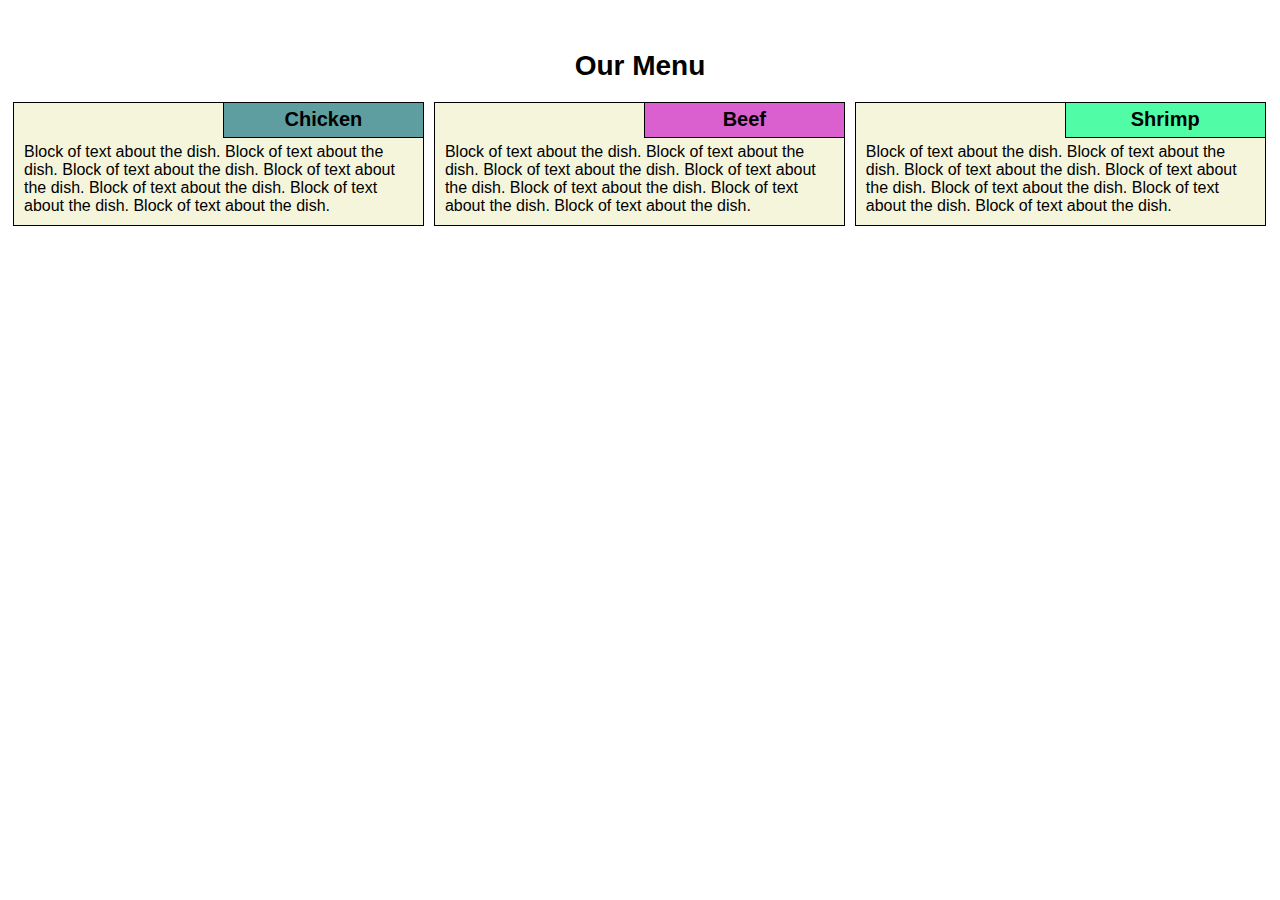
<file: module2-solution/index.html>
<!DOCTYPE html>
<html>
<head>
<meta charset="utf-8">
<meta name="viewport" content="width=device-width, initial-scale=1">
<title>Our Menu</title>
<link rel="stylesheet" href="css/stylesheet.css">

</head>
<body>
<h1>Our Menu</h1>

<div class="row">
  <div class="col-lg-4 col-md-6 col-sm-12">
    <p style="background-color: beige;">
        <span style = "background-color: rgb(94, 158, 160);" class="box">Chicken</span>
        Block of text about the dish. Block of text about the dish. Block of text about the dish. Block of text about the dish. Block of text about the dish. Block of text about the dish. Block of text about the dish.
    </p>
  </div>

  <div class="col-lg-4 col-md-6 col-sm-12">
    <p style="background-color: beige;">
        <span style = "background-color: rgb(218, 96, 207);" class="box">Beef</span>
        Block of text about the dish. Block of text about the dish. Block of text about the dish. Block of text about the dish. Block of text about the dish. Block of text about the dish. Block of text about the dish.
    </p>
  </div>

  <div class="col-lg-4 col-md-12 col-sm-12">
    <p style="background-color: beige;">
        <span style = "background-color: rgb(80, 253, 166);" class="box">Shrimp</span>
        Block of text about the dish. Block of text about the dish. Block of text about the dish. Block of text about the dish. Block of text about the dish. Block of text about the dish. Block of text about the dish.
    </p>
  </div>

</div>

</body>
</html>
</file>
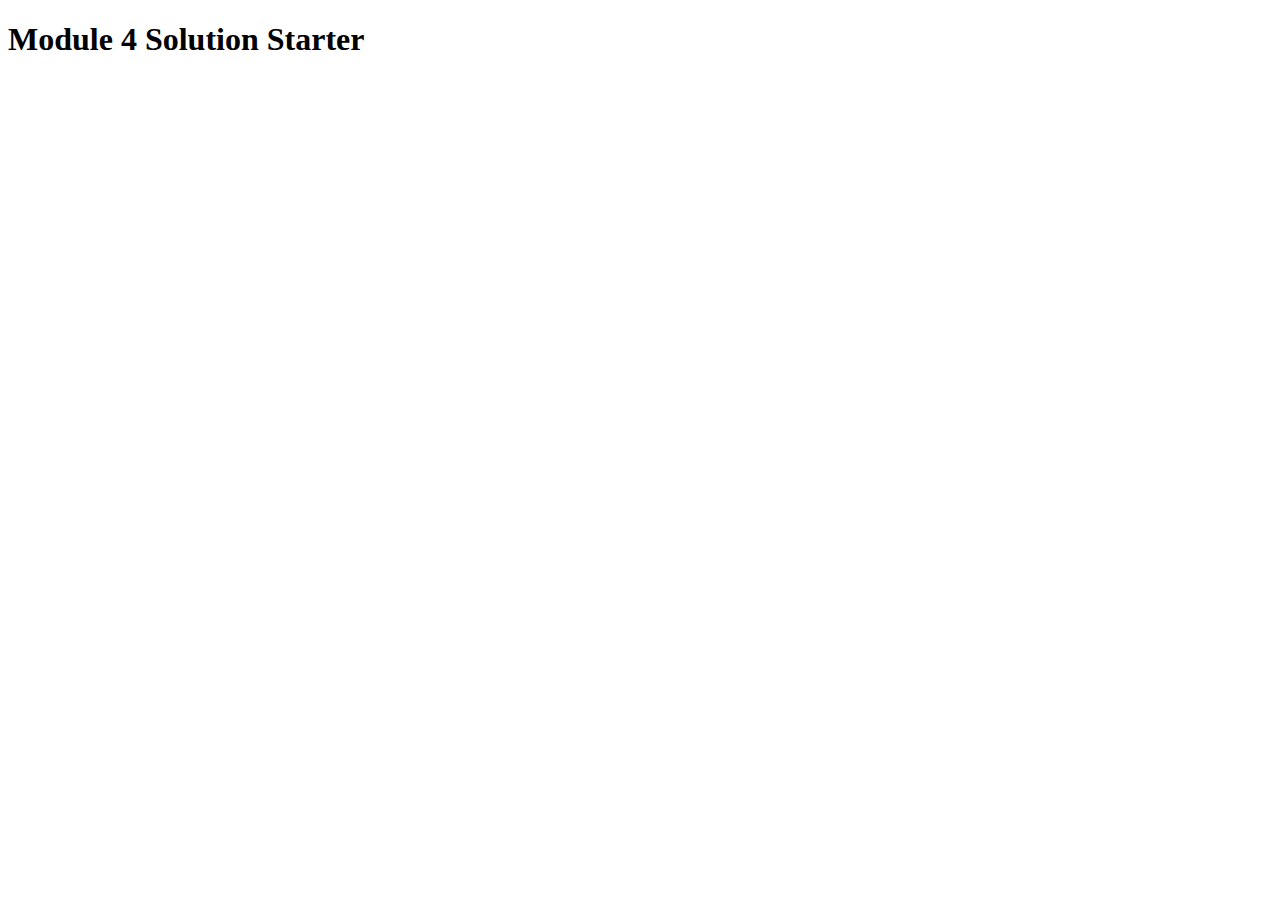
<file: module_4_solution/index.html>
<!DOCTYPE html>
<html>
<head>
  <meta charset="utf-8">
  <title>Module 4 Solution Starter</title>
  <script>
    var names = []; // DO NOT REMOVE
  </script>
  <script src="SpeakHello.js"></script>
  <script src="SpeakGoodBye.js"></script>
  <script src="script.js"></script>
</head>
<body>
  <h1>Module 4 Solution Starter</h1>
</body>
</html>
</file>
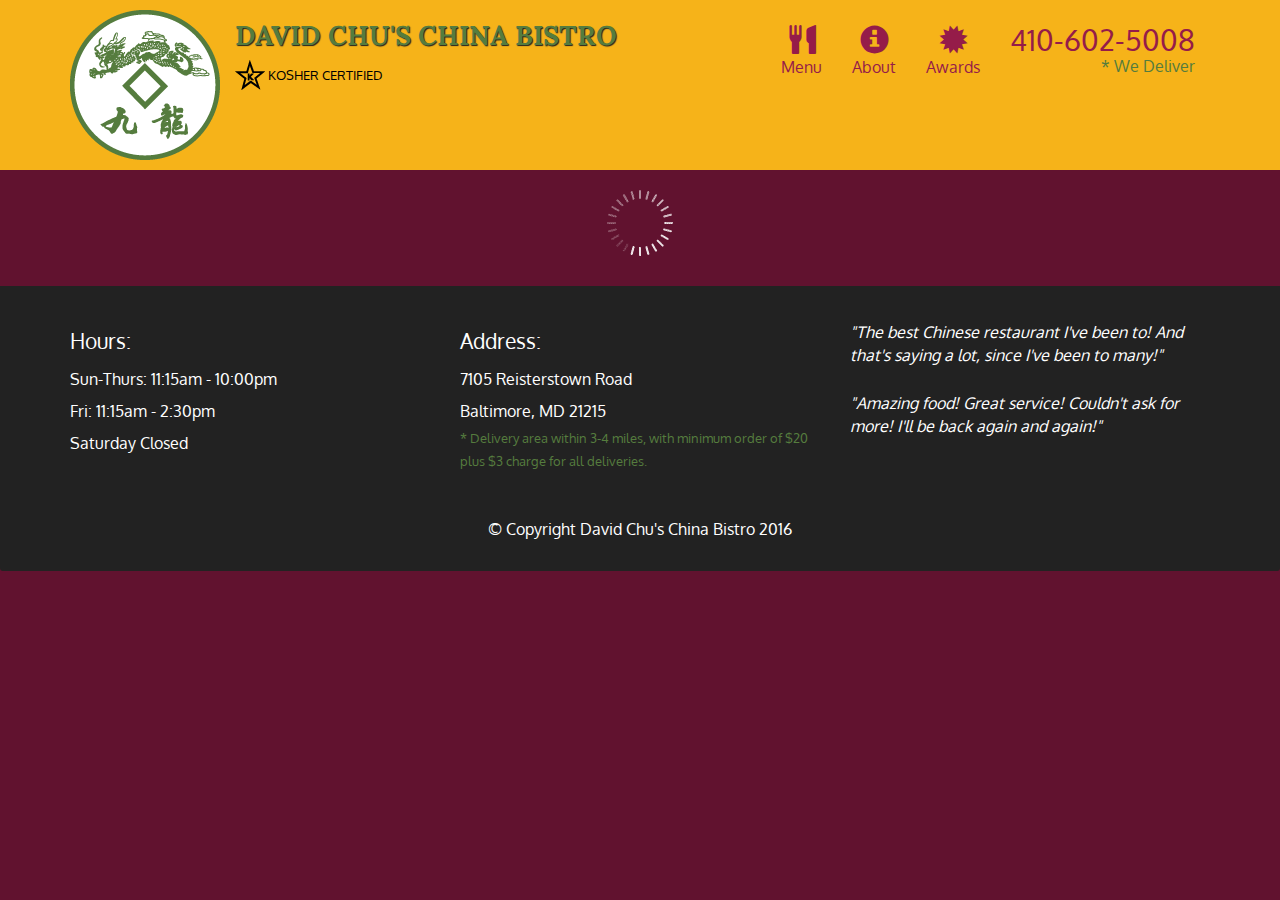
<file: module_5_solution/index.html>
<!doctype html>
<html lang="en">
  <head>
    <meta charset="utf-8">
    <meta http-equiv="X-UA-Compatible" content="IE=edge">
    <meta name="viewport" content="width=device-width, initial-scale=1">
    <title>David Chu's China Bistro</title>
    <link rel="stylesheet" href="css/bootstrap.min.css">
    <link rel="stylesheet" href="css/styles.css">
    <link href='https://fonts.googleapis.com/css?family=Oxygen:400,300,700' rel='stylesheet' type='text/css'>
    <link href='https://fonts.googleapis.com/css?family=Lora' rel='stylesheet' type='text/css'>
  </head>
<body>
  <header>
    <nav id="header-nav" class="navbar navbar-default">
      <div class="container">
        <div class="navbar-header">
          <a href="index.html" class="pull-left visible-md visible-lg">
            <div id="logo-img" alt="Logo image"></div>
          </a>

          <div class="navbar-brand">
            <a href="index.html"><h1>David Chu's China Bistro</h1></a>
            <p>
              <img src="images/star-k-logo.png" alt="Kosher certification">
              <span>Kosher Certified</span>
            </p>
          </div>

          <button id="navbarToggle" type="button" class="navbar-toggle collapsed" data-toggle="collapse" data-target="#collapsable-nav" aria-expanded="false">
            <span class="sr-only">Toggle navigation</span>
            <span class="icon-bar"></span>
            <span class="icon-bar"></span>
            <span class="icon-bar"></span>
          </button>
        </div>
        
        <div id="collapsable-nav" class="collapse navbar-collapse">
           <ul id="nav-list" class="nav navbar-nav navbar-right">
            <li id="navHomeButton" class="visible-xs active">
              <a href="index.html">
                <span class="glyphicon glyphicon-home"></span> Home</a>
            </li>
            <li id="navMenuButton">
              <a href="#" onclick="$dc.loadMenuCategories();">
                <span class="glyphicon glyphicon-cutlery"></span><br class="hidden-xs"> Menu</a>
            </li>
            <li>
              <a href="#">
                <span class="glyphicon glyphicon-info-sign"></span><br class="hidden-xs"> About</a>
            </li>
            <li>
              <a href="#">
                <span class="glyphicon glyphicon-certificate"></span><br class="hidden-xs"> Awards</a>
            </li>
            <li id="phone" class="hidden-xs">
              <a href="tel:410-602-5008">
                <span>410-602-5008</span></a><div>* We Deliver</div>
            </li>
          </ul><!-- #nav-list -->
        </div><!-- .collapse .navbar-collapse -->
      </div><!-- .container -->
    </nav><!-- #header-nav -->
  </header>

  <div id="call-btn" class="visible-xs">
    <a class="btn" href="tel:410-602-5008">
    <span class="glyphicon glyphicon-earphone"></span>
    410-602-5008
    </a>
  </div>
  <div id="xs-deliver" class="text-center visible-xs">* We Deliver</div>

  <div id="main-content" class="container"></div>

  <footer class="panel-footer">
    <div class="container">
      <div class="row">
        <section id="hours" class="col-sm-4">
          <span>Hours:</span><br>
          Sun-Thurs: 11:15am - 10:00pm<br>
          Fri: 11:15am - 2:30pm<br>
          Saturday Closed
          <hr class="visible-xs">
        </section>
        <section id="address" class="col-sm-4">
          <span>Address:</span><br>
          7105 Reisterstown Road<br>
          Baltimore, MD 21215
          <p>* Delivery area within 3-4 miles, with minimum order of $20 plus $3 charge for all deliveries.</p>
          <hr class="visible-xs">
        </section>
        <section id="testimonials" class="col-sm-4">
          <p>"The best Chinese restaurant I've been to! And that's saying a lot, since I've been to many!"</p>
          <p>"Amazing food! Great service! Couldn't ask for more! I'll be back again and again!"</p>
        </section>
      </div>
      <div class="text-center">&copy; Copyright David Chu's China Bistro 2016</div>
    </div>
  </footer>

  <!-- jQuery (Bootstrap JS plugins depend on it) -->
  <script src="js/jquery-2.1.4.min.js"></script>
  <script src="js/bootstrap.min.js"></script>
  <script src="js/ajax-utils.js"></script>
  <script src="js/script.js"></script>
</body>
</html>
</file>
<file: module2-solution/css/stylesheet.css>
* {
    box-sizing: border-box;
    font-family: Helvetica;
}

h1 {
    text-align: center;
    font-size: 1.75em;
    margin-top: 50px;
    margin-bottom: 20px;
}

p{    
    position: relative;
    background-color: #FFFFFF;
    border: 1px solid #000000;
    padding-top: 40px;
    padding-bottom: 10px;
    padding-right: 10px;
    padding-left: 10px;
    margin-left: 5px;
    margin-right: 5px;
    margin-top: 0px;
    margin-bottom: 10px;
}

.box {
    position: absolute;
	height: 35px;
	width: 200px;
	border: 1px solid #000000;
    font-weight: bold;
    text-align: center;
	padding-top: 5px;
	border-right: 0px;
    border-top: 0px;
	top: 0;
	right: 0;
	font-size: 1.25em;
}

.row {
    width: 100%;
}

@media (min-width: 992px){
    .col-lg-4{
        float: left;
        width: 33.3%;
    }
}

@media (min-width: 768px) and (max-width: 991px){
    .col-md-6{
        width: 50%;
        float: left;
    }
    .col-md-12{
        width: 100%;
        clear: left;

    }
}

@media (max-width: 767px){
    .col-sm-12{
        width: 100%;
        float:left;
    }
}
</file>
<file: module_5_solution/css/styles.css>
body {
  font-size: 16px;
  color: #fff;
  background-color: #61122f;
  font-family: 'Oxygen', sans-serif;
}

/** HEADER **/
#header-nav {
  background-color: #f6b319;
  border-radius: 0;
  border: 0;
}

#logo-img {
  background: url('../images/restaurant-logo_large.png') no-repeat;
  width: 150px;
  height: 150px;
  margin: 10px 15px 10px 0;
}

.navbar-brand {
  padding-top: 25px;
}
.navbar-brand h1 { /* Restaurant name */
  font-family: 'Lora', serif;
  color: #557c3e;
  font-size: 1.5em;
  text-transform: uppercase;
  font-weight: bold;
  text-shadow: 1px 1px 1px #222;
  margin-top: 0;
  margin-bottom: 0;
  line-height: .75;
}
.navbar-brand a:hover, .navbar-brand a:focus {
  text-decoration: none;
}
.navbar-brand p { /* Kosher cert */
  color: #000;
  text-transform: uppercase;
  font-size: .7em;
  margin-top: 15px;
}
.navbar-brand p span { /* Star-K */
  vertical-align: middle;
}

#nav-list {
  margin-top: 10px;
}
#nav-list a {
  color: #951C49;
  text-align: center;
}
#nav-list a:hover {
  background: #E7E7E7;
}
#nav-list a span {
  font-size: 1.8em;
}

#phone {
  margin-top: 5px;
}
#phone a { /* Phone number */
  text-align: right;
  padding-bottom: 0;
}
#phone div { /* We Deliver */
  color: #557c3e;
  text-align: right;
  padding-right: 15px;
}

.navbar-header button.navbar-toggle, .navbar-header .icon-bar {
  border: 1px solid #61122f;
}
.navbar-header button.navbar-toggle {
  clear: both;
  margin-top: -30px;
}
/* END HEADER */

/* FOOTER */
.panel-footer {
  margin-top: 30px;
  padding-top: 35px;
  padding-bottom: 30px;
  background-color: #222;
  border-top: 0;
}
.panel-footer div.row {
  margin-bottom: 35px;
}
#hours, #address {
  line-height: 2;
}
#hours > span, #address > span {
  font-size: 1.3em;
}
#address p {
  color: #557c3e;
  font-size: .8em;
  line-height: 1.8;
}
#testimonials {
  font-style: italic;
}
#testimonials p:nth-child(2) {
  margin-top: 25px;
}
/* END FOOTER */



/* HOME PAGE */
.container .jumbotron {
  box-shadow: 0 0 50px #3F0C1F;
  border: 2px solid #3F0C1F;
}

#menu-tile, #specials-tile, #map-tile {
  height: 250px;
  width: 100%;
  margin-bottom: 15px;
  position: relative;
  border: 2px solid #3F0C1F;
  overflow: hidden;
}
#menu-tile:hover, #specials-tile:hover, #map-tile:hover {
  box-shadow: 0 1px 5px 1px #cccccc;
}
#menu-tile {
  background: url('../images/menu-tile.jpg') no-repeat;
  background-position: center;
}
#specials-tile {
  background: url('../images/specials-tile.jpg') no-repeat;
  background-position: center;
}
#menu-tile span, #specials-tile span, #map-tile span {
  position: absolute;
  bottom: 0;
  right: 0;
  width: 100%;
  text-align: center;
  font-size: 1.6em;
  text-transform: uppercase;
  background-color: #000;
  color: #fff;
  opacity: .8;
}
/* END HOME PAGE */

/* MENU CATEGORIES PAGE */
.category-tile { 
  position: relative;
  border: 2px solid #3F0C1F;
  overflow: hidden;
  width: 200px;
  height: 200px;
  margin: 0 auto 15px;
}
.category-tile span {
  position: absolute;
  bottom: 0;
  right: 0;
  width: 100%;
  text-align: center;
  font-size: 1.2em;
  text-transform: uppercase;
  background-color: #000;
  color: #fff;
  opacity: .8;
}
.category-tile:hover {
  box-shadow: 0 1px 5px 1px #cccccc;
}

#menu-categories-title + div {
  margin-bottom: 50px;
}
/* END MENU CATEGORIES PAGE */

/* SINGLE CATEGORY PAGE */
.menu-item-tile {
  margin-bottom: 25px;
}
.menu-item-tile hr {
  width: 80%;
}
.menu-item-tile .menu-item-price {
  font-size: 1.1em;
  text-align: right;
  margin-top: -15px;
  margin-right: -15px;
}
.menu-item-tile .menu-item-price span {
  font-size: .6em;
}
.menu-item-photo {
  position: relative;
  border: 2px solid #3F0C1F; 
  overflow: hidden;
  padding: 0;
  margin-right: -15px;
  margin-left: auto;
  margin-bottom: 20px;
  max-width: 250px;
}
.menu-item-photo div {
  position: absolute;
  bottom: 0;
  right: 0;
  width: 80px;
  background-color: #557c3e;
  text-align: center;
}
.menu-item-description {
  padding-right: 30px;
}
h3.menu-item-title {
  margin: 0 0 10px;
}
.menu-item-details {
  font-size: .9em;
  font-style: italic;
}
/* END SINGLE CATEGORY PAGE */


/********** Large devices only **********/
@media (min-width: 1200px) {
  .container .jumbotron {
    background: url('../images/jumbotron_1200.jpg') no-repeat;
    height: 675px;
  }
}

/********** Medium devices only **********/
@media (min-width: 992px) and (max-width: 1199px) {
  /* Header */
  #logo-img {
    background: url('../images/restaurant-logo_medium.png') no-repeat;
    width: 100px;
    height: 100px;
    margin: 5px 5px 5px 0;
  }
  /* End Header */

  /* Home Page */
  .container .jumbotron {
    background: url('../images/jumbotron_992.jpg') no-repeat;
    height: 558px;
  }
  /* End Home Page */
}

/********** Small devices only **********/
@media (min-width: 768px) and (max-width: 991px) {
  /* Home Page */
  .container .jumbotron {
    background: url('../images/jumbotron_768.jpg') no-repeat;
    height: 432px;
  }
  /* End Home Page */
}

/********** Extra small devices only **********/
@media (max-width: 767px) {
  /* Header */
  .navbar-brand {
    padding-top: 10px;
    height: 80px;
  }
  .navbar-brand h1 { /* Restaurant name */
    padding-top: 10px;
    font-size: 5vw; /* 1vw = 1% of viewport width */
  }
  .navbar-brand p { /* Kosher cert */
    font-size: .6em;
    margin-top: 12px;
  }
  .navbar-brand p img { /* Star-K */
    height: 20px;
  }

  #collapsable-nav a { /* Collapsed nav menu text */
    font-size: 1.2em;
  }
  #collapsable-nav a span { /* Collapsed nav menu glyph */
    font-size: 1em;
    margin-right: 5px;
  }

  #call-btn > a {
    font-size: 1.5em;
    display: block;
    margin: 0 20px;
    padding: 10px;
    border: 2px solid #fff;
    background-color: #f6b319;
    color: #951c49;
  }
  #xs-deliver {
    margin-top: 5px;
    font-size: .7em;
    letter-spacing: .1em;
    text-transform: uppercase;
  }
  /* End Header */

  /* Footer */
  .panel-footer section {
    margin-bottom: 30px;
    text-align: center;
  }
  .panel-footer section:nth-child(3) {
    margin-bottom: 0; /* margin already exists on the whole row */
  }
  .panel-footer section hr {
    width: 50%;
  }
  /* End Footer */

  /* Home Page */
  .container .jumbotron {
    margin-top: 30px;
    padding: 0;
  }
  #menu-tile, #specials-tile {
    width: 360px;
    margin: 0 auto 15px;
  }

  .menu-item-photo {
    margin-right: auto;
  }
  .menu-item-tile .menu-item-price {
    text-align: center;
  }
  .menu-item-description {
    text-align: center;;
  }
}


/********** Super extra small devices Only :-) (e.g., iPhone 4) **********/
@media (max-width: 479px) {
  /* Header */
  .navbar-brand h1 { /* Restaurant name */
    padding-top: 5px;
    font-size: 6vw;
  }
  /* End Header */
  
  /* Home page */
  #menu-tile, #specials-tile {
    width: 280px;
    margin: 0 auto 15px;
  }

  .col-xxs-12 {
    position: relative;
    min-height: 1px;
    padding-right: 15px;
    padding-left: 15px;
    float: left;
    width: 100%;
  }
}
</file>
